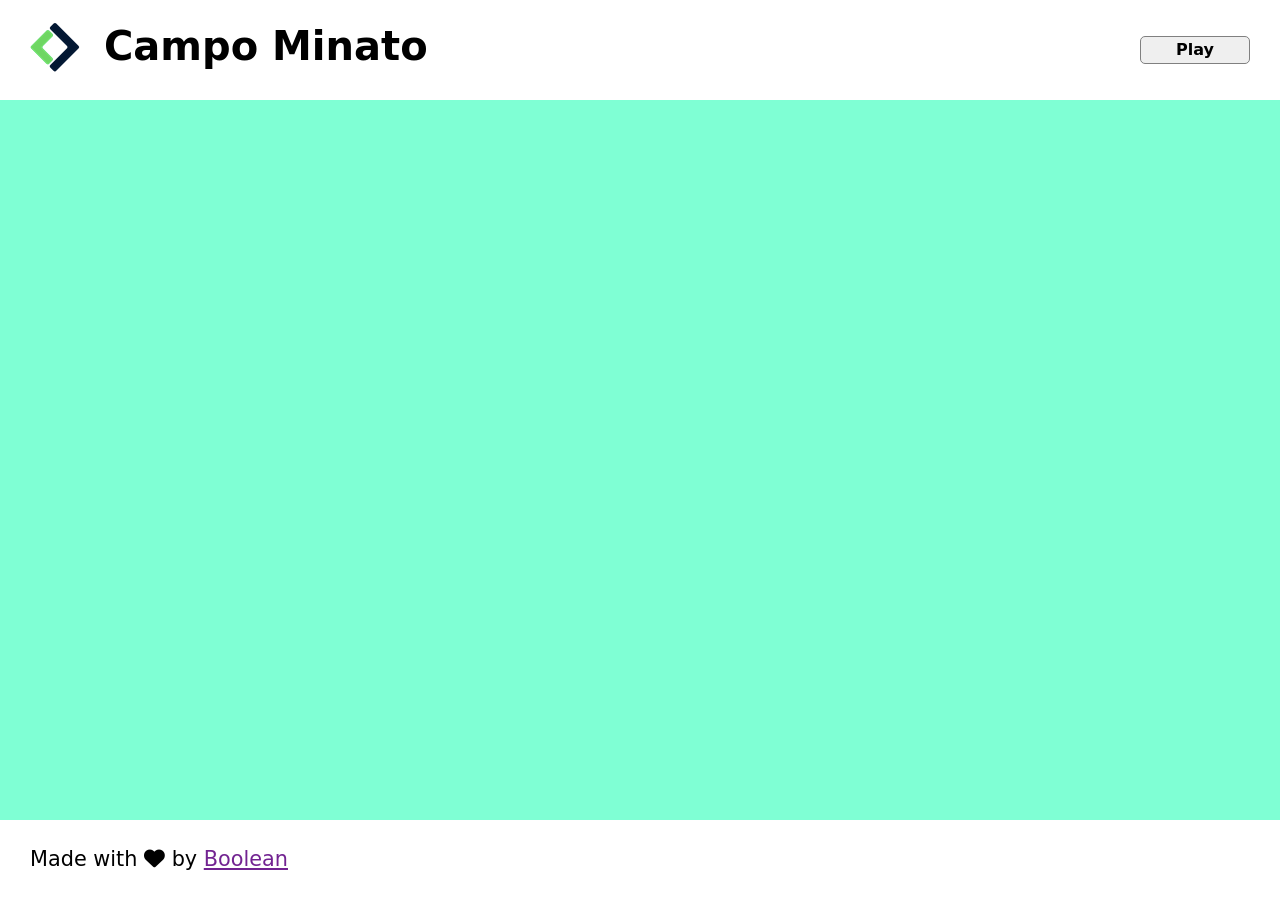
<file: index.html>
<!DOCTYPE html>
<html lang="en">
    <head>
        <meta charset="utf-8">
        <meta http-equiv="X-UA-Compatible" content="IE=edge">
        <meta name="viewport" content="width=device-width, initial-scale=1.0">
        <link rel="stylesheet" href="https://cdnjs.cloudflare.com/ajax/libs/font-awesome/6.4.0/css/all.min.css" integrity="sha512-iecdLmaskl7CVkqkXNQ/ZH/XLlvWZOJyj7Yy7tcenmpD1ypASozpmT/E0iPtmFIB46ZmdtAc9eNBvH0H/ZpiBw==" crossorigin="anonymous" referrerpolicy="no-referrer" />
        <link rel="stylesheet" href="	https://cdn.jsdelivr.net/npm/bootstrap@5.2.3/dist/css/bootstrap.min.css"> 
        <link rel="stylesheet" href="./CSS/index.css">
        <script src="https://cdn.jsdelivr.net/npm/bootstrap@5.2.3/dist/js/bootstrap.bundle.min.js" integrity="sha384-kenU1KFdBIe4zVF0s0G1M5b4hcpxyD9F7jL+jjXkk+Q2h455rYXK/7HAuoJl+0I4" crossorigin="anonymous"></script>
        <title>CAMPO MINATO - GRID</title>
    </head>
    <body>
        <header>
            <div class="d-flex ">
                <img class="logo me-4" src="./img/Logo.png" alt="">
                <h1>Campo Minato</h1>
            </div>
            <button class="" id="button">Play</button>
        </header>
        <main class="py-5 d-flex justify-content-center align-items-center" id="container">
            <div class="d-flex flex-wrap" id="grid">

            </div>
        </main>
        <footer>
            <div class="credits">
                Made with <span><i class="fa-solid fa-heart"></i></span> by <a href="" class="boolean">Boolean</a>
            </div>
        </footer>
        <script src="script.js"></script>
    </body>
</html>
</file>
<file: CSS/index.css>
*{
    margin: 0;
    padding: 0;
    box-sizing: border-box;
}

main{
    margin: 0 auto;
    background-color: #7FFFD4;
    width: 100%;
    height: calc(100vh - 180px);
}

header, footer{
    background-color: white;
    color: black;
    padding: 30px 30px;
    display: flex;
    align-items: center;
}

header{ 
    justify-content: space-between;
    height: 100px;
}

footer{
    height: 80px;
}

.grid{
    height: 600px;
    width: 600px;
    margin: 0 auto;
    background-color: rgb(85, 85, 211);
}

.cell{
    width: calc(100% / 10);
    height: calc(100% / 10);
    display: flex;
    text-align: center;
    align-items: center;
    justify-content: center;
}

.grid, .cell{
    border: 2px black solid;
}

.selected{
    background-color: magenta;
}

.logo{
    width: 50px;
    height: 50px;
}

h1{
    font-weight: 700;
}

#button{
    padding: 1px 35px;
    border: 1px solid gray;
    border-radius: 5px;
    font-weight: 600;
}

.boolean{
    text-decoration: underline;
    color: rgba(92, 0, 128, 0.863);
}

.credits{
    font-weight: 500;
    font-size: 1.3rem;
}

.explode{
    background-color: red;
}
</file>
